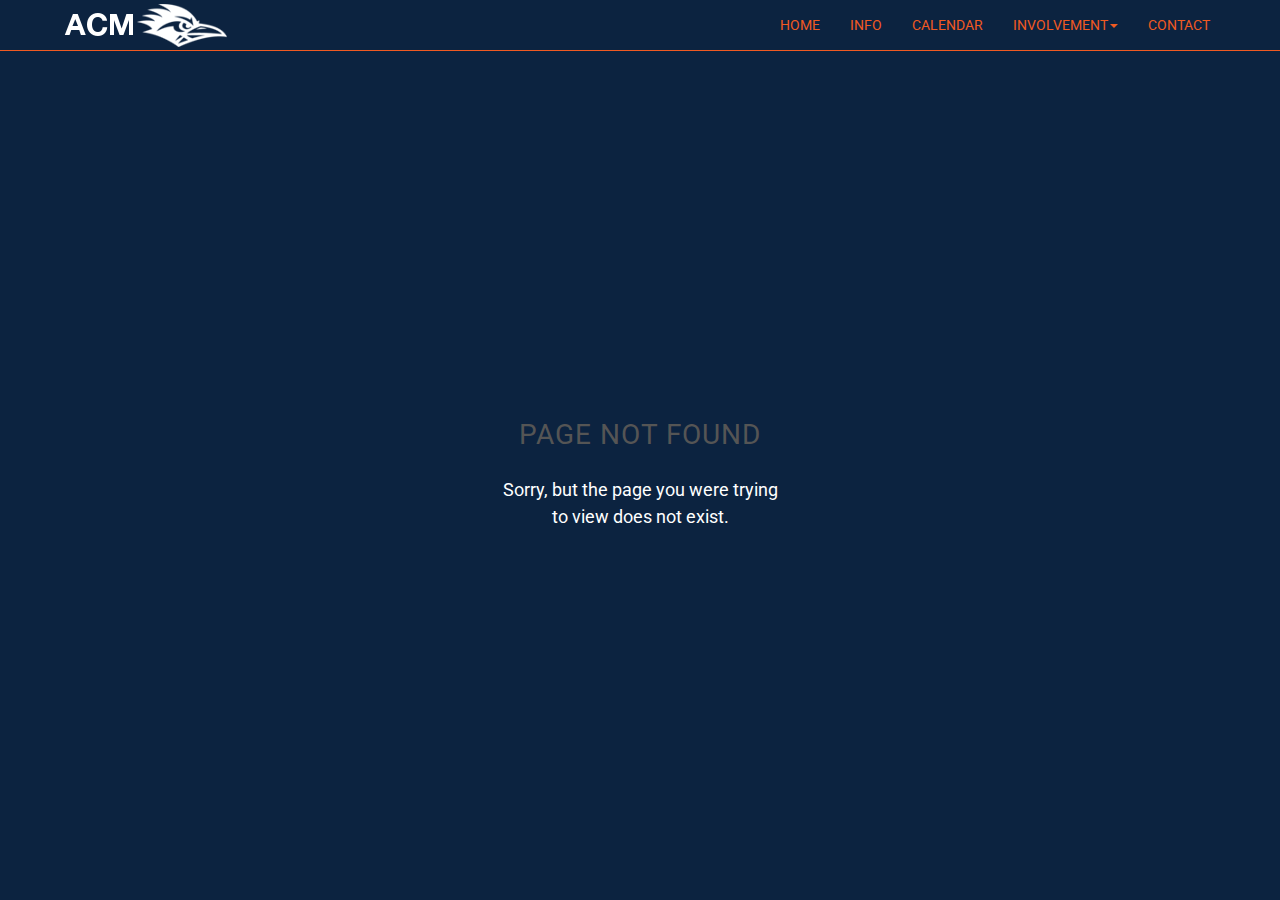
<file: index.html>
<!doctype html>
<html class="no-js" lang="en" ng-app="ACM-UTSA">
    <head>
        <meta charset="utf-8">
        <meta http-equiv="x-ua-compatible" content="ie=edge">
        <title></title>
        <meta name="description" content="">
        <meta name="viewport" content="width=device-width, initial-scale=1">

        <link rel="apple-touch-icon" href="apple-touch-icon.png">
        <!-- Place favicon.ico in the root directory -->

        <!-- <link rel="stylesheet" href="css/normalize.css"> -->
        <link href="font-awesome/css/font-awesome.min.css" rel="stylesheet" type="text/css">
        <link href='https://fonts.googleapis.com/css?family=Roboto:400,400italic' rel='stylesheet' type='text/css'>
        <link rel="stylesheet" href="css/bootstrap/css/bootstrap.min.css">
        <link rel="stylesheet" href="css/acmutsa.css">
        <link rel="stylesheet" href="css/main.css">
        <link rel="stylesheet" href="css/style.css">
        <script src="js/vendor/modernizr-2.8.3.min.js"></script>
    </head>
    <body data-spy="scroll" data-target=".navbar-default" data-offset="50px">
        <!--[if lt IE 8]>
            <p class="browserupgrade">You are using an <strong>outdated</strong> browser. Please <a href="http://browsehappy.com/">upgrade your browser</a> to improve your experience.</p>
        <![endif]-->
        <div navbar></div>

        <div ui-view></div>
        <script src="js/vendor/jquery-2.1.4.min.js"></script>
        <script src="js/vendor/angular-1.4.6.min.js"></script>
        <script src="js/vendor/angular-ui-router-0.2.15.min.js"></script>
        <script src="js/vendor/bootstrap.min.js"></script>
        <script src="js/app.js"></script>
        <script src="js/appRoutes.js"></script>
        <script src="js/plugins.js"></script>
        <script src="js/main.js"></script>
        <script src="js/footer.js"></script>
        <script src="js/navbar.js"></script>
<!--        <script src="js/navbar2.js"></script>  add this back in when navbars swap properly -->


        <!-- Google Analytics: change UA-XXXXX-X to be your site's ID. -->
        <script>
            (function(b,o,i,l,e,r){b.GoogleAnalyticsObject=l;b[l]||(b[l]=
            function(){(b[l].q=b[l].q||[]).push(arguments)});b[l].l=+new Date;
            e=o.createElement(i);r=o.getElementsByTagName(i)[0];
            e.src='https://www.google-analytics.com/analytics.js';
            r.parentNode.insertBefore(e,r)}(window,document,'script','ga'));
            ga('create','UA-71408623-1','auto');ga('send','pageview');
        </script>
    </body>

</html>
</file>
<file: css/acmutsa.css>
/**************************************************************************
    acm-utsa website css file				December 15, 2015
**************************************************************************/

body {
    width: 100%;
    height: 100%;
    font-family: Roboto,"Helvetica Neue",Helvetica,Arial,sans-serif;
    color: #fff;
    background-color: #0C2340;
}

html {
    width: 100%;
    height: 100%;
}

h1,
h2,
h3,
h4,
h5,
h6 {
    color: #F15A22;
    margin: 0 0 35px;
    text-transform: uppercase;
    font-family: Roboto,"Helvetica Neue",Helvetica,Arial,sans-serif;
    font-weight: 700;
    letter-spacing: 1px;
}

p {
    margin: 0 0 25px;
    font-size: 18px;
    line-height: 1.5;
}

@media(min-width:768px) {
    p {
        margin: 0 0 35px;
        font-size: 20px;
        line-height: 1.6;
    }
}

a {
    color: #f15a22;
    -webkit-transition: all .2s ease-in-out;
    -moz-transition: all .2s ease-in-out;
    transition: all .2s ease-in-out;
}

a:hover,
a:focus {
    text-decoration: none;
    color: #0c2340;
}

.light {
    font-weight: 400;
}

.navbar-custom {
    margin-bottom: 0;
    border-bottom: 1px solid rgba(255,255,255,.3);
    text-transform: uppercase;
    font-family: Roboto,"Helvetica Neue",Helvetica,Arial,sans-serif;
    background-color: #000;
}

.navbar-custom .navbar-brand {
    font-weight: 700;
}

.navbar-custom .navbar-brand:focus {
    outline: 0;
}

.navbar-custom .navbar-brand .navbar-toggle {
    padding: 4px 6px;
    font-size: 16px;
    color: #fff;
}

.navbar-custom .navbar-brand .navbar-toggle:focus,
.navbar-custom .navbar-brand .navbar-toggle:active {
    outline: 0;
}

.navbar-custom a {
    color: #fff;
}

.navbar-custom .nav li a {
    -webkit-transition: background .3s ease-in-out;
    -moz-transition: background .3s ease-in-out;
    transition: background .3s ease-in-out;
}

.navbar-custom .nav li a:hover {
    outline: 0;
    color: rgba(255,255,255,.8);
    background-color: transparent;
}

.navbar-custom .nav li a:focus,
.navbar-custom .nav li a:active {
    outline: 0;
    background-color: transparent;
}

.navbar-custom .nav li.active {
    outline: 0;
}

.navbar-custom .nav li.active a {
    background-color: rgba(255,255,255,.3);
}

.navbar-custom .nav li.active a:hover {
    color: #fff;
}

@media(min-width:768px) {
    .navbar-custom {
        padding: 20px 0;
        border-bottom: 0;
        letter-spacing: 1px;
        background: 0 0;
        -webkit-transition: background .5s ease-in-out,padding .5s ease-in-out;
        -moz-transition: background .5s ease-in-out,padding .5s ease-in-out;
        transition: background .5s ease-in-out,padding .5s ease-in-out;
    }

    .navbar-custom.top-nav-collapse {
        padding: 0;
        border-bottom: 1px solid rgba(255,255,255,.3);
        background: #000;
    }
}

.intro {
    display: table;
    width: 100%;
    height: auto;
    padding: 100px 0;
    text-align: center;
    color: #fff;
    background: url(../img/Jumbotron.jpg) no-repeat bottom center scroll;
    background-color: #000;
    -webkit-background-size: cover;
    -moz-background-size: cover;
    background-size: cover;
    -o-background-size: cover;
}

.intro .intro-body {
    display: table-cell;
    vertical-align: middle;
}

.intro .intro-body .brand-heading {
    font-size: 40px;
}

.intro .intro-body .intro-text {
    font-size: 18px;
}

@media(min-width:768px) {
    .intro {
        height: 100%;
        padding: 0;
    }

    .intro .intro-body .brand-heading {
        font-size: 100px;
    }

    .intro .intro-body .intro-text {
        font-size: 26px;
    }
}

.btn-circle {
    width: 70px;
    height: 70px;
    margin-top: 15px;
    padding: 7px 16px;
    border: 2px solid #fff;
    border-radius: 100%!important;
    font-size: 40px;
    color: #fff;
    background: 0 0;
    -webkit-transition: background .3s ease-in-out;
    -moz-transition: background .3s ease-in-out;
    transition: background .3s ease-in-out;
}

.btn-circle:hover,
.btn-circle:focus {
    outline: 0;
    color: #fff;
    background: rgba(255,255,255,.1);
}

.btn-circle i.animated {
    -webkit-transition-property: -webkit-transform;
    -webkit-transition-duration: 1s;
    -moz-transition-property: -moz-transform;
    -moz-transition-duration: 1s;
}

.btn-circle:hover i.animated {
    -webkit-animation-name: pulse;
    -moz-animation-name: pulse;
    -webkit-animation-duration: 1.5s;
    -moz-animation-duration: 1.5s;
    -webkit-animation-iteration-count: infinite;
    -moz-animation-iteration-count: infinite;
    -webkit-animation-timing-function: linear;
    -moz-animation-timing-function: linear;
}

@-webkit-keyframes pulse {    
    0% {
        -webkit-transform: scale(1);
        transform: scale(1);
    }

    50% {
        -webkit-transform: scale(1.2);
        transform: scale(1.2);
    }

    100% {
        -webkit-transform: scale(1);
        transform: scale(1);
    }
}

@-moz-keyframes pulse {    
    0% {
        -moz-transform: scale(1);
        transform: scale(1);
    }

    50% {
        -moz-transform: scale(1.2);
        transform: scale(1.2);
    }

    100% {
        -moz-transform: scale(1);
        transform: scale(1);
    }
}

.content-section {
    padding-top: 10px;
}

.events-section {
    width: 100%;
    padding: 50px 0;
    color: #000;
    /* background: url(../img/ClassroomLight.jpg) no-repeat center center scroll; */
    background-color: #fff;
    -webkit-background-size: cover;
    -moz-background-size: cover;
    background-size: cover;
    -o-background-size: cover;
}

#calendar {
    max-width: 1200px;
    width: 100%;
    max-height: 700px;
    background-color: #0C2340;
}

#contact {
    width: 100%;
    margin-top: 75px;
    padding-bottom: 75px;
    background-color: #fff;
    color: #000;
}

@media(min-width:767px) {
    .content-section {
        padding-top: 75px;
    }

    .events-section {
        padding: 75px 0;
    }

    #calendar {
        max-height: 700px;
    }
}

.btn {
    border-radius: 0;
    text-transform: uppercase;
    font-family: Roboto,"Helvetica Neue",Helvetica,Arial,sans-serif;
    font-weight: 400;
    -webkit-transition: all .3s ease-in-out;
    -moz-transition: all .3s ease-in-out;
    transition: all .3s ease-in-out;
}

.btn-default {
    border: 1px solid #f15a22;
    color: #f15a22;
    background-color: transparent;
}

.btn-default:hover,
.btn-default:focus {
    border: 1px solid #42dca3;
    outline: 0;
    color: #fff;
    background-color: #0c2340;
}

ul.banner-social-buttons {
    margin-top: 0;
}

@media(max-width:1199px) {
    ul.banner-social-buttons {
        margin-top: 15px;
    }
}

@media(max-width:767px) {
    ul.banner-social-buttons li {
        display: block;
        margin-bottom: 20px;
        padding: 0;
    }

    ul.banner-social-buttons li:last-child {
        margin-bottom: 0;
    }
}

footer {
    padding-top: 15px;
}

footer p {
}

::-moz-selection {
    text-shadow: none;
    background: #fcfcfc;
    background: rgba(255,255,255,.2);
}

::selection {
    text-shadow: none;
    background: #fcfcfc;
    background: rgba(255,255,255,.2);
}

img::selection {
    background: 0 0;
}

img::-moz-selection {
    background: 0 0;
}

body {
    webkit-tap-highlight-color: rgba(255,255,255,.2);
}
</file>
<file: css/main.css>
/*
 * What follows is the result of much research on cross-browser styling.
 * Credit left inline and big thanks to Nicolas Gallagher, Jonathan Neal,
 * Kroc Camen, and the H5BP dev community and team.
 */

/* ==========================================================================
   Base styles: opinionated defaults
   ========================================================================== */

html {
    font-family: Roboto,"Helvetica Neue",Helvetica,Arial,sans-serif;
    color: #222;
    font-size: 1em;
    line-height: 1.4;
}

/*
 * Remove text-shadow in selection highlight:
 * https://twitter.com/miketaylr/status/12228805301
 *
 * These selection rule sets have to be separate.
 * Customize the background color to match your design.
 */

::selection {
    background: #b3d4fc;
    text-shadow: none;
}

/*
 * A better looking default horizontal rule
 */

hr {
    display: block;
    height: 1px;
    border: 0;
    border-top: 1px solid #ccc;
    margin: 1em 0;
    padding: 0;
}

/*
 * Remove the gap between audio, canvas, iframes,
 * images, videos and the bottom of their containers:
 * https://github.com/h5bp/html5-boilerplate/issues/440
 */

audio,
canvas,
iframe,
img,
svg,
video {
    vertical-align: middle;
}

/*
 * Remove default fieldset styles.
 */

fieldset {
    border: 0;
    margin: 0;
    padding: 0;
}

/*
 * Allow only vertical resizing of textareas.
 */

textarea {
    resize: vertical;
}

/* ==========================================================================
   Browser Upgrade Prompt
   ========================================================================== */

.browserupgrade {
    margin: 0.2em 0;
    background: #ccc;
    color: #000;
    padding: 0.2em 0;
}

/* ==========================================================================
   Author's custom styles
   ========================================================================== */
a:link {
    text-decoration: inherit;
}



/* ==========================================================================
   Helper classes
   ========================================================================== */

/*
 * Hide visually and from screen readers:
 */

.hidden {
    display: none !important;
}

/*
 * Hide only visually, but have it available for screen readers:
 * http://snook.ca/archives/html_and_css/hiding-content-for-accessibility
 */

.visuallyhidden {
    border: 0;
    clip: rect(0 0 0 0);
    height: 1px;
    margin: -1px;
    overflow: hidden;
    padding: 0;
    position: absolute;
    width: 1px;
}

/*
 * Extends the .visuallyhidden class to allow the element
 * to be focusable when navigated to via the keyboard:
 * https://www.drupal.org/node/897638
 */

.visuallyhidden.focusable:active,
.visuallyhidden.focusable:focus {
    clip: auto;
    height: auto;
    margin: 0;
    overflow: visible;
    position: static;
    width: auto;
}

/*
 * Hide visually and from screen readers, but maintain layout
 */

.invisible {
    visibility: hidden;
}

/*
 * Clearfix: contain floats
 *
 * For modern browsers
 * 1. The space content is one way to avoid an Opera bug when the
 *    `contenteditable` attribute is included anywhere else in the document.
 *    Otherwise it causes space to appear at the top and bottom of elements
 *    that receive the `clearfix` class.
 * 2. The use of `table` rather than `block` is only necessary if using
 *    `:before` to contain the top-margins of child elements.
 */

.clearfix:before,
.clearfix:after {
    content: " "; /* 1 */
    display: table; /* 2 */
}

.clearfix:after {
    clear: both;
}

/* ==========================================================================
   EXAMPLE Media Queries for Responsive Design.
   These examples override the primary ('mobile first') styles.
   Modify as content requires.
   ========================================================================== */

@media only screen and (min-width: 35em) {
    /* Style adjustments for viewports that meet the condition */
}

@media print,
       (min-resolution: 1.25dppx),
       (min-resolution: 120dpi) {
    /* Style adjustments for high resolution devices */
}

/* ==========================================================================
   Print styles.
   Inlined to avoid the additional HTTP request:
   http://www.phpied.com/delay-loading-your-print-css/
   ========================================================================== */

@media print {
    *,
    *:before,
    *:after,
    *:first-letter,
    *:first-line {
        background: transparent !important;
        color: #000 !important; /* Black prints faster:
                                   http://www.sanbeiji.com/archives/953 */
        box-shadow: none !important;
        text-shadow: none !important;
    }

    a,
    a:visited {
        text-decoration: underline;
    }

    a[href]:after {
        content: " (" attr(href) ")";
    }

    abbr[title]:after {
        content: " (" attr(title) ")";
    }

    /*
     * Don't show links that are fragment identifiers,
     * or use the `javascript:` pseudo protocol
     */

    a[href^="#"]:after,
    a[href^="javascript:"]:after {
        content: "";
    }

    pre,
    blockquote {
        border: 1px solid #999;
        page-break-inside: avoid;
    }

    /*
     * Printing Tables:
     * http://css-discuss.incutio.com/wiki/Printing_Tables
     */

    thead {
        display: table-header-group;
    }

    tr,
    img {
        page-break-inside: avoid;
    }

    img {
        max-width: 100% !important;
    }

    p,
    h2,
    h3 {
        orphans: 3;
        widows: 3;
    }

    h2,
    h3 {
        page-break-after: avoid;
    }
}
</file>
<file: css/style.css>
p {
    font-family: Roboto,"Helvetica Neue",Helvetica,Arial,sans-serif;
    font-size: 18px;
    line-height: 1.5;
}

html {
    font-family: Roboto,"Helvetica Neue",Helvetica,Arial,sans-serif;
} 

body {
    padding-top: 50px;
    font-family: Roboto,"Helvetica Neue",Helvetica,Arial,sans-serif;
}

h1,h2,h3,h4,h5,h6 {
    color :#f15a22;
    margin: 0 0 25px;
    text-transform: uppercase;
    font-family: Roboto,"Helvetica Neue",Helvetica,Arial,sans-serif;
    letter-spacing: 1px;
}
hr {
    max-width: 900px;
}

h3 hr {
    max-width: 250px;
}




#masthead { 
 min-height:250px;
}

#masthead h1 {
 font-size: 30px;
 line-height: 1;
 padding-top:20px;
}

#masthead .well {
 margin-top:8%;
}

@media screen and (min-width: 768px) {
  #masthead h1 {
    font-size: 50px;
  }
}
.navbar-bright {
 background-color:#111155;
 color:#fff;
}

.affix-top,.affix{
 position: static;
}

@media (min-width: 979px) {
  #sidebar.affix-top {
    position: static;
        margin-top:30px;
        width:228px;
  }
  
  #sidebar.affix {
    position: fixed;
    top:70px;
    width:228px;
  }
}

#sidebar li.active {
  border:0 #eee solid;
  border-right-width:5px;
}





.media {
    font-family: Roboto,"Helvetica Neue",Helvetica,Arial,sans-serif;
}
.media-heading small {
    color: #f15a22;
}
.media-list li{
    padding-bottom: 35px;
}
.media-body{
    text-align: center;
    height: 250px;
}
.media img {
    width: 300px; 
    height: auto;
}

.intro {
    display: table;
    width: 100%;
    height: auto;
    padding: 100px 0;
    text-align: center;
    color: #fff;
    background: url(../img/Jumbotron.jpg) no-repeat bottom center scroll;
    background-color: #000;
    -webkit-background-size: cover;
    -moz-background-size: cover;
    background-size: cover;
    -o-background-size: cover;
}

.intro .intro-body {
    display: table-cell;
    vertical-align: middle;
}

.intro .intro-body .brand-heading {
    font-size: 40px;
}

.intro .intro-body .intro-text {
    font-size: 18px;
}

@media(min-width:768px) {
    .intro {
        height: 100%;
        padding: 0;
    }

    .intro .intro-body .brand-heading {
        font-size: 100px;
    }

    .intro .intro-body .intro-text {
        font-size: 26px;
    }
}

#socialmedia{
    text-align: center;
}
#calendar {
    background-color: #fff;
}
#officers {
    background-color: #fff;
}
#officers h3 {
    margin: 5px 0 5px;
    font-size: 20px;
}
#officers p {
    color: #000;
}
#info-item{
    margin-bottom: 25px;
}
.acminfo{
    font-size: 100px;
    text-lign: center;
}

.cover-picture{
    position: absolute;
    width: 100%;
    height: 100%;
    background: url('../img/Jumbotron.jpg');
    background-size: cover;
}

.cover-text {
    position: absolute;
    text-align: center;
    left:5%;
    top:20%;
}


@font-face {
  font-family:'robo';
  src: url('/fonts/robofan.otf');
}


.navbar-transparent {
    font-family: Roboto,"Helvetica Neue",Helvetica,Arial,sans-serif;
    text-transform: uppercase;
    background-color: transparent;
    border: none;
    color: #fff;
}
.navbar-brand {
    padding: 0;
}

.jumbo-text {
  font-family: 'robo';
  color: black;
}
.jumbo-header {
  font-size:20em;
}
.jumbo-content{
  font-size:10em;
}
.well {
    background-color: #eee;
}
.form-well{
    position: relative;
    left:17%;
    border:1px solid #0c2340;
}
.content-area {
    background-color: #0c2340;
    color: #fff;
    position: absolute;
    top: 100%;
    width: 100%;
    text-align: center;
}
.content-box-left {
    background-color: #fff;
    color: #000;
    padding-top:5%;
    padding-left: 5%;
    padding-right: 5%;
    height: 350px;
}
.content-box-left h4 {
    color: #0c2340;
}
.content-box-right {
    background-color: #0c2340;
    color: #fff;
    padding-top:5%;
    padding-left: 5%;
    padding-right: 5%;
    height: 350px;
}
.content-box-left img {
    width: 100%;
    height: auto;
}
.content-box-right img {
    width: 100%;
    height: auto;
}
.content-box-left p {
    text-align: right;
}
.content-box-right p {
    text-align: left;
}
.info-item {
    margin-bottom: 25px;
}
.officer-item {
    margin-bottom: 25px;
}
.text-center {
    text-align:center;
}
.text-center li{
    margin: 0 auto;
    list-style-position: inside;
}
.footer{
    color: #f15a22;
    background-color: #fff;
    max-height: 174px;
    padding-top: 15px;
    padding-bottom: 10px;
}



/********
        potential separate navbar for home page
********/

.navbar-custom {
    margin-bottom: 0;
    border-bottom: 1px solid rgba(255,255,255,.3);
    text-transform: uppercase;
    font-family: Roboto,"Helvetica Neue",Helvetica,Arial,sans-serif;
    background-color: #000;
}

.navbar-custom .navbar-brand {
    font-weight: 700;
}

.navbar-custom .navbar-brand:focus {
    outline: 0;
}

.navbar-custom .navbar-brand .navbar-toggle {
    font-size: 16px;
    color: #fff;
}

.navbar-custom .navbar-brand .navbar-toggle:focus,
.navbar-custom .navbar-brand .navbar-toggle:active {
    outline: 0;
}

.navbar-custom a {
    color: #fff;
}

.navbar-custom .nav li a {
    -webkit-transition: background .3s ease-in-out;
    -moz-transition: background .3s ease-in-out;
    transition: background .3s ease-in-out;
}

.navbar-custom .nav li a:hover {
    outline: 0;
    color: rgba(255,255,255,.8);
    background-color: transparent;
}

.navbar-custom .nav li a:focus,
.navbar-custom .nav li a:active {
    outline: 0;
    background-color: transparent;
}

.navbar-custom .nav li.active {
    outline: 0;
}

.navbar-custom .nav li.active a {
    background-color: rgba(255,255,255,.3);
}

.navbar-custom .nav li.active a:hover {
    color: #fff;
}

@media(min-width:768px) {
    .navbar-custom {
        padding: 20px 0;
        border-bottom: 0;
        letter-spacing: 1px;
        background: 0 0;
        -webkit-transition: background .5s ease-in-out,padding .5s ease-in-out;
        -moz-transition: background .5s ease-in-out,padding .5s ease-in-out;
        transition: background .5s ease-in-out,padding .5s ease-in-out;
    }

    .navbar-custom.top-nav-collapse {
        padding: 0;
        border-bottom: 1px solid rgba(255,255,255,.3);
        background: #000;
    }
}
</file>
